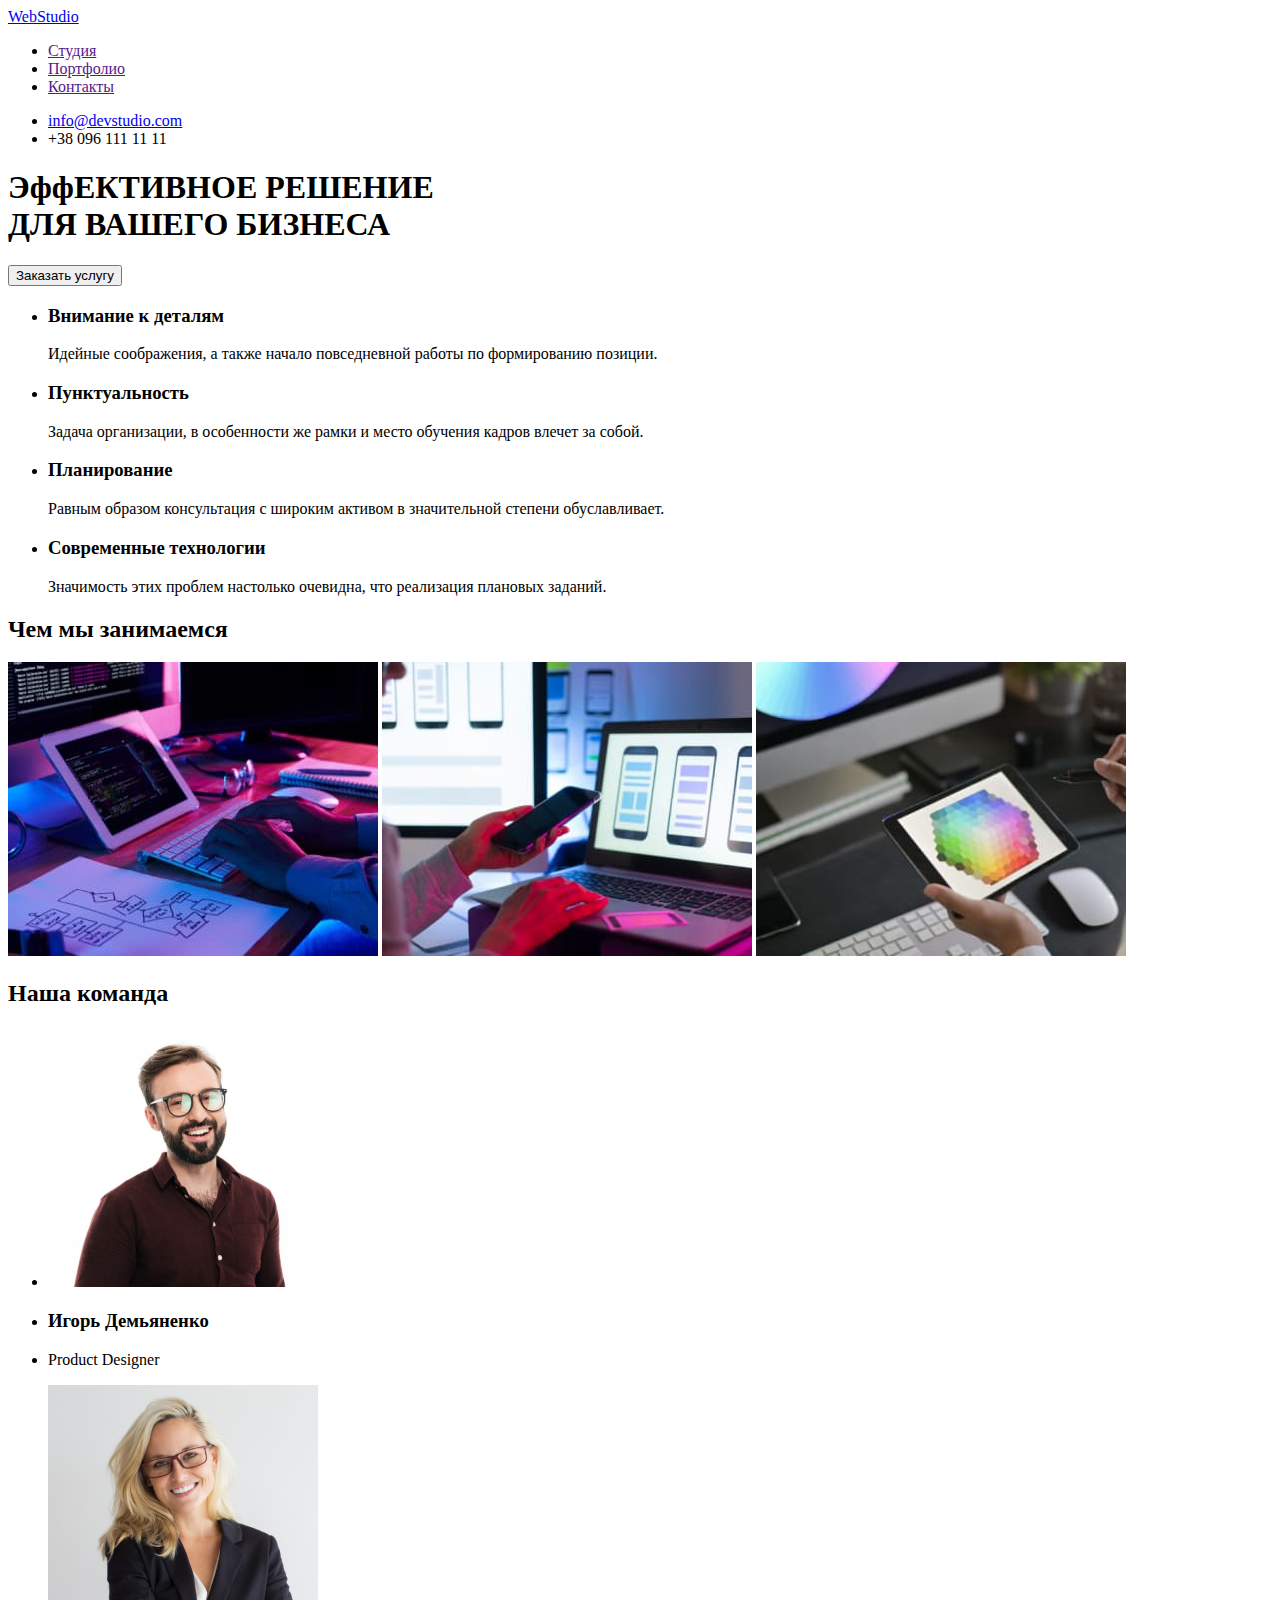
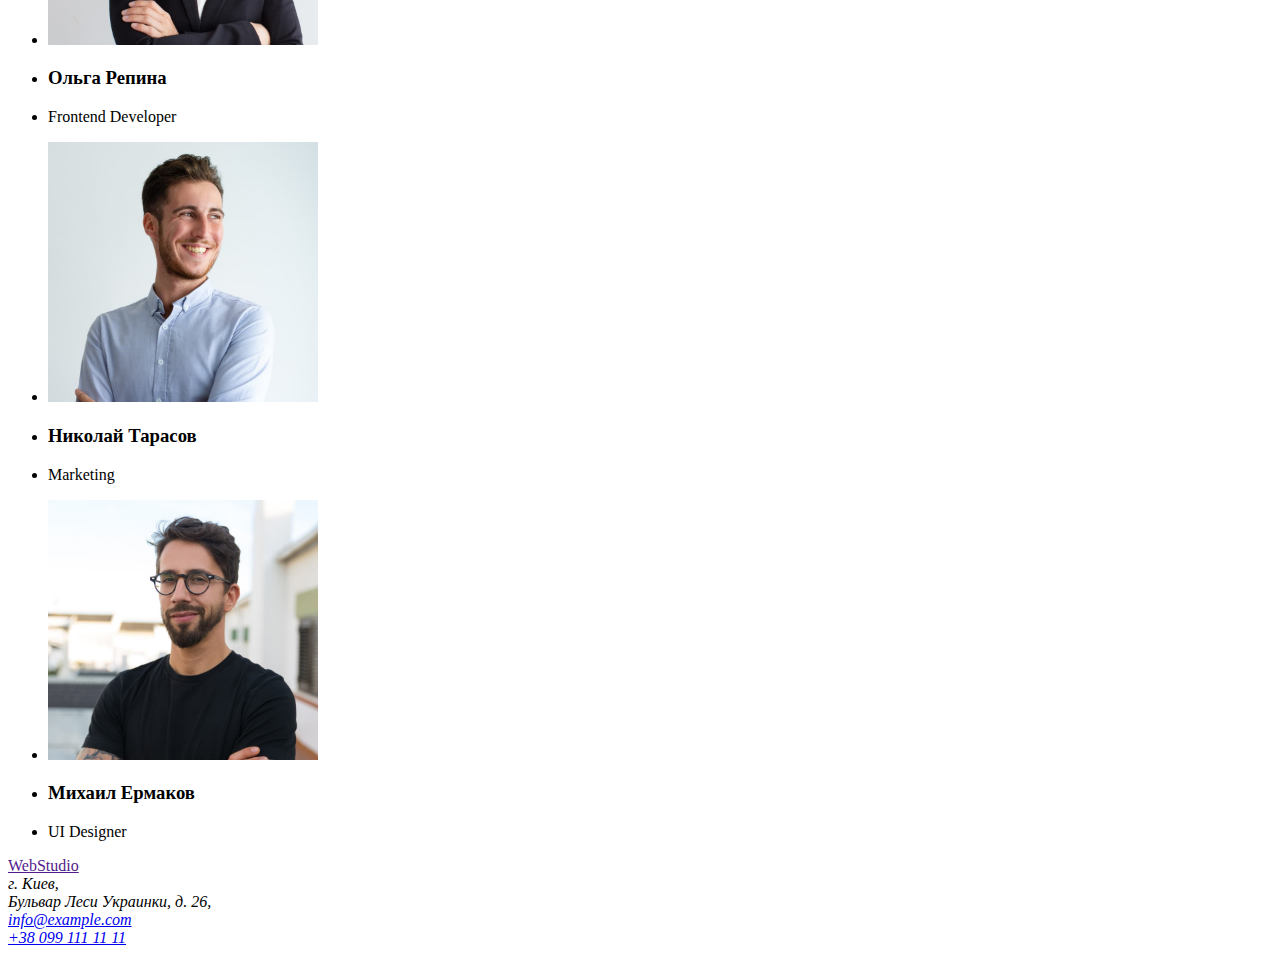
<file: index.html>
<!DOCTYPE html>
<html lang="ru">
<head>
    <meta charset="UTF-8">
    <meta http-equiv="X-UA-Compatible" content="IE=edge">
    <meta name="viewport" content="width=device-width, initial-scale=1.0">
    <title>Document</title>
</head>
<body>
<header>
    <nav>
    <a href="/">WebStudio</a>
 <ul>
    <li><a href="">Студия</a></li>
    <li><a href="">Портфолио</a></li>
    <li><a href="">Контакты</a></li>
 </ul>
    </nav>
<ul>
    <li><a href="mailto:info@devstudio.com">info@devstudio.com</a></li>
    <li>+38 096 111 11 11</li>
</ul>
</header>
<main>
    <section>
        <h1>ЭффЕКТИВНОЕ РЕШЕНИЕ<br /> ДЛЯ ВАШЕГО БИЗНЕСА</h1>
        <button type="button">Заказать услугу</button>
    </section>
<section>
    <ul>
        <li>
            <h3>Внимание к деталям</h3>
            <p>
            Идейные соображения, а также начало повседневной работы по формированию позиции.
        </p>
    </li>
        <li>
            <h3>Пунктуальность</h3>
        <p>
            Задача организации, в особенности же рамки и место обучения кадров влечет за собой.
        </p>
    </li>
        <li>
            <h3>Планирование</h3>
        <p>Равным образом консультация с широким активом в значительной степени обуславливает.   
        </p>
    </li>
        <li
        ><h3>Современные технологии</h3>
       <p>
           Значимость этих проблем настолько очевидна, что реализация плановых заданий.
        </p>
    </li>
    </ul>
</section>
<section>
    <h2>Чем мы занимаемся</h2>
        <img src="./images/first.jpg" alt="набор кода"
            width="370" />
        <img src="./images/second.jpg" alt="мобильный телефон"
            width="370" />
        <img src="./images/third.jpg" alt="цветовая палитра"
            width="370" />
</section>
<section>
    <h2>Наша команда</h2>
<ul>
    <li><img src="./images/igor.jpg" alt="фото дизайнера" width="270" /></li>
        <li>
            <h3>Игорь Демьяненко</h3>
        </li> 
        <li>Product Designer</li>
</ul>
    <ul>
        <li><img src="./images/olga.jpg" alt="фото разработчика" width="270" /></li>
            <li>
                <h3>Ольга Репина </h3>
            </li>
            <li>Frontend Developer</li>

    </ul>
    <ul>
        <li><img src="./images/nikolay.jpg" alt="фото маркетолога" width="270" /></li>
            <li>
                <h3>Николай Тарасов </h3>
            </li> 
            <li>Marketing</li>
    </ul>
    <ul>
        <li><img src="./images/mikhail.jpg" alt="фото юи дизайнера" width="270" /></li>
            <li>
                <h3>Михаил Ермаков</h3>
            </li>
             <li>UI Designer</li>
    </ul>
</section>
</main>
<footer>
    <a href="">WebStudio</a>
    <address>
        г. Киев, <br />
        Бульвар Леси Украинки, д. 26, <br />
        <a href="mailto:info@example.com">info@example.com</a> <br />
        <a href="tel:+380991111111">+38 099 111 11 11</a>
    </address>
</footer>
</body>
</html>
</file>
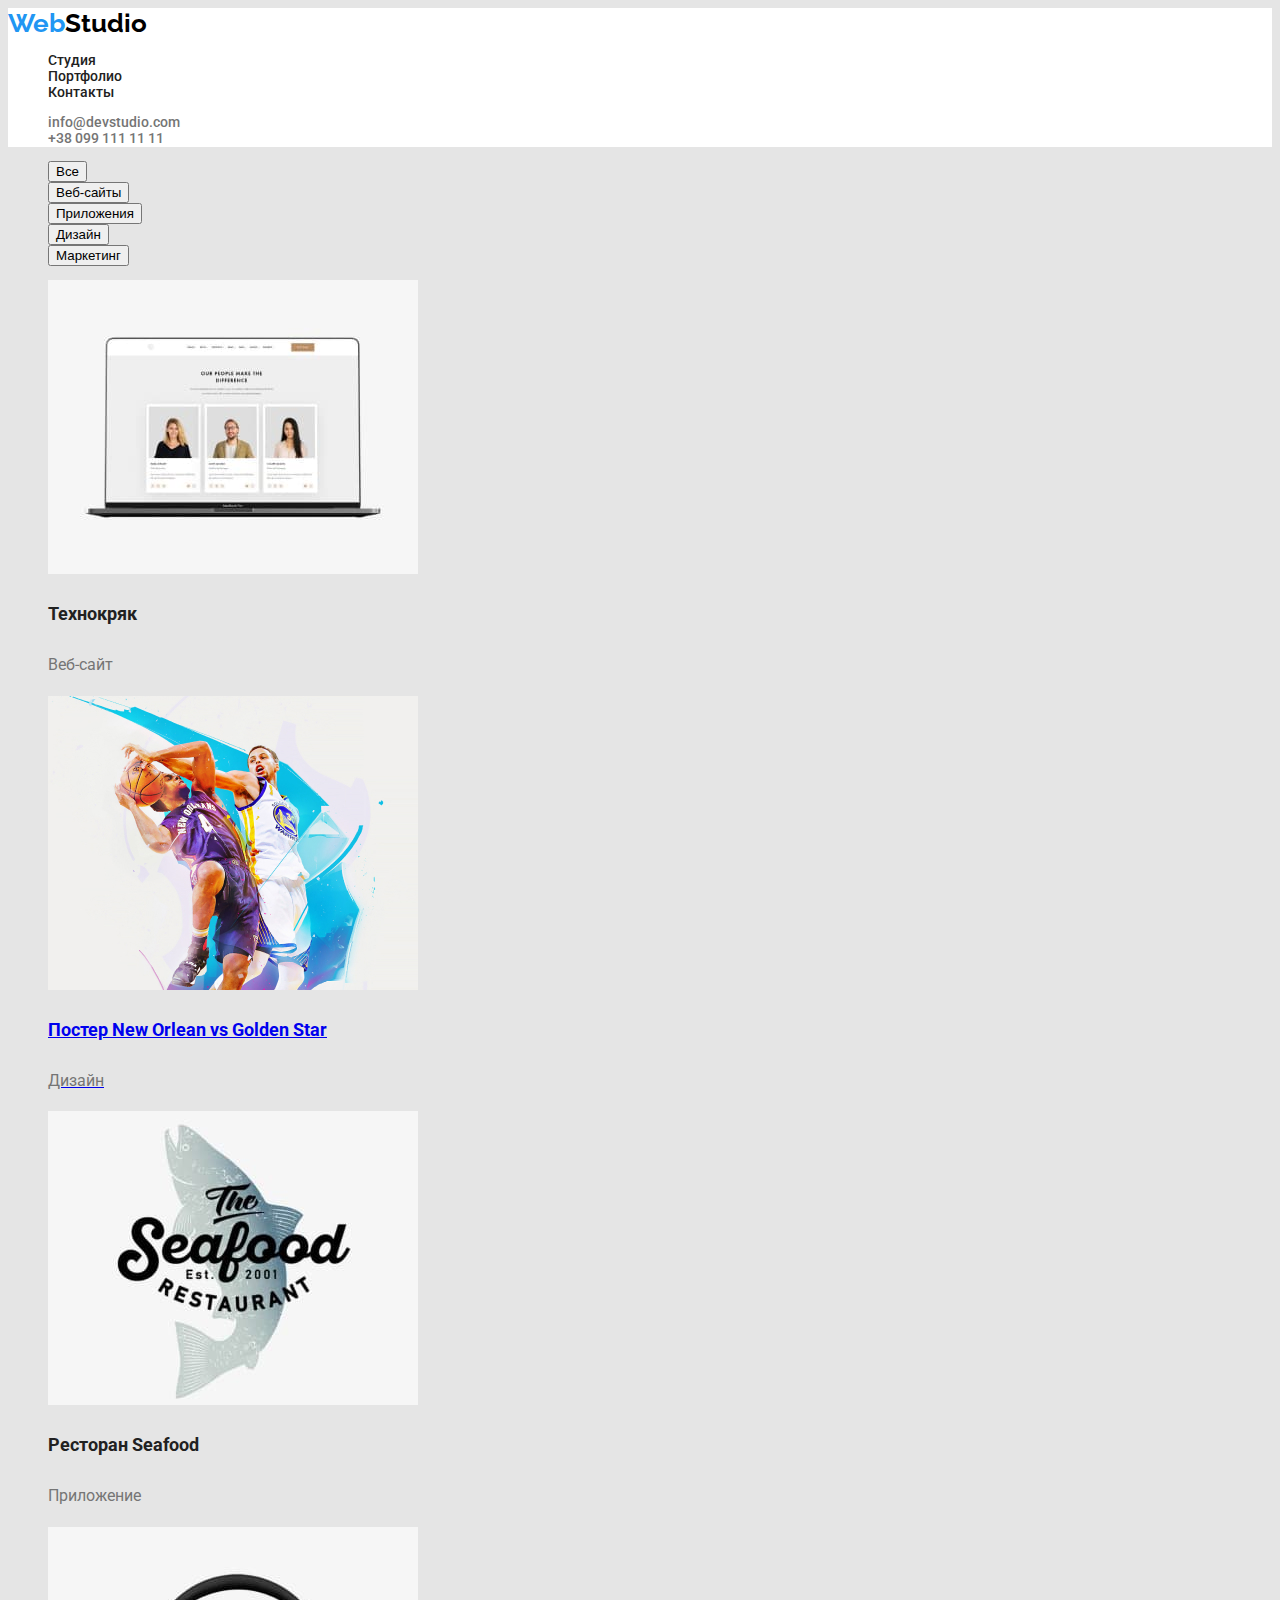
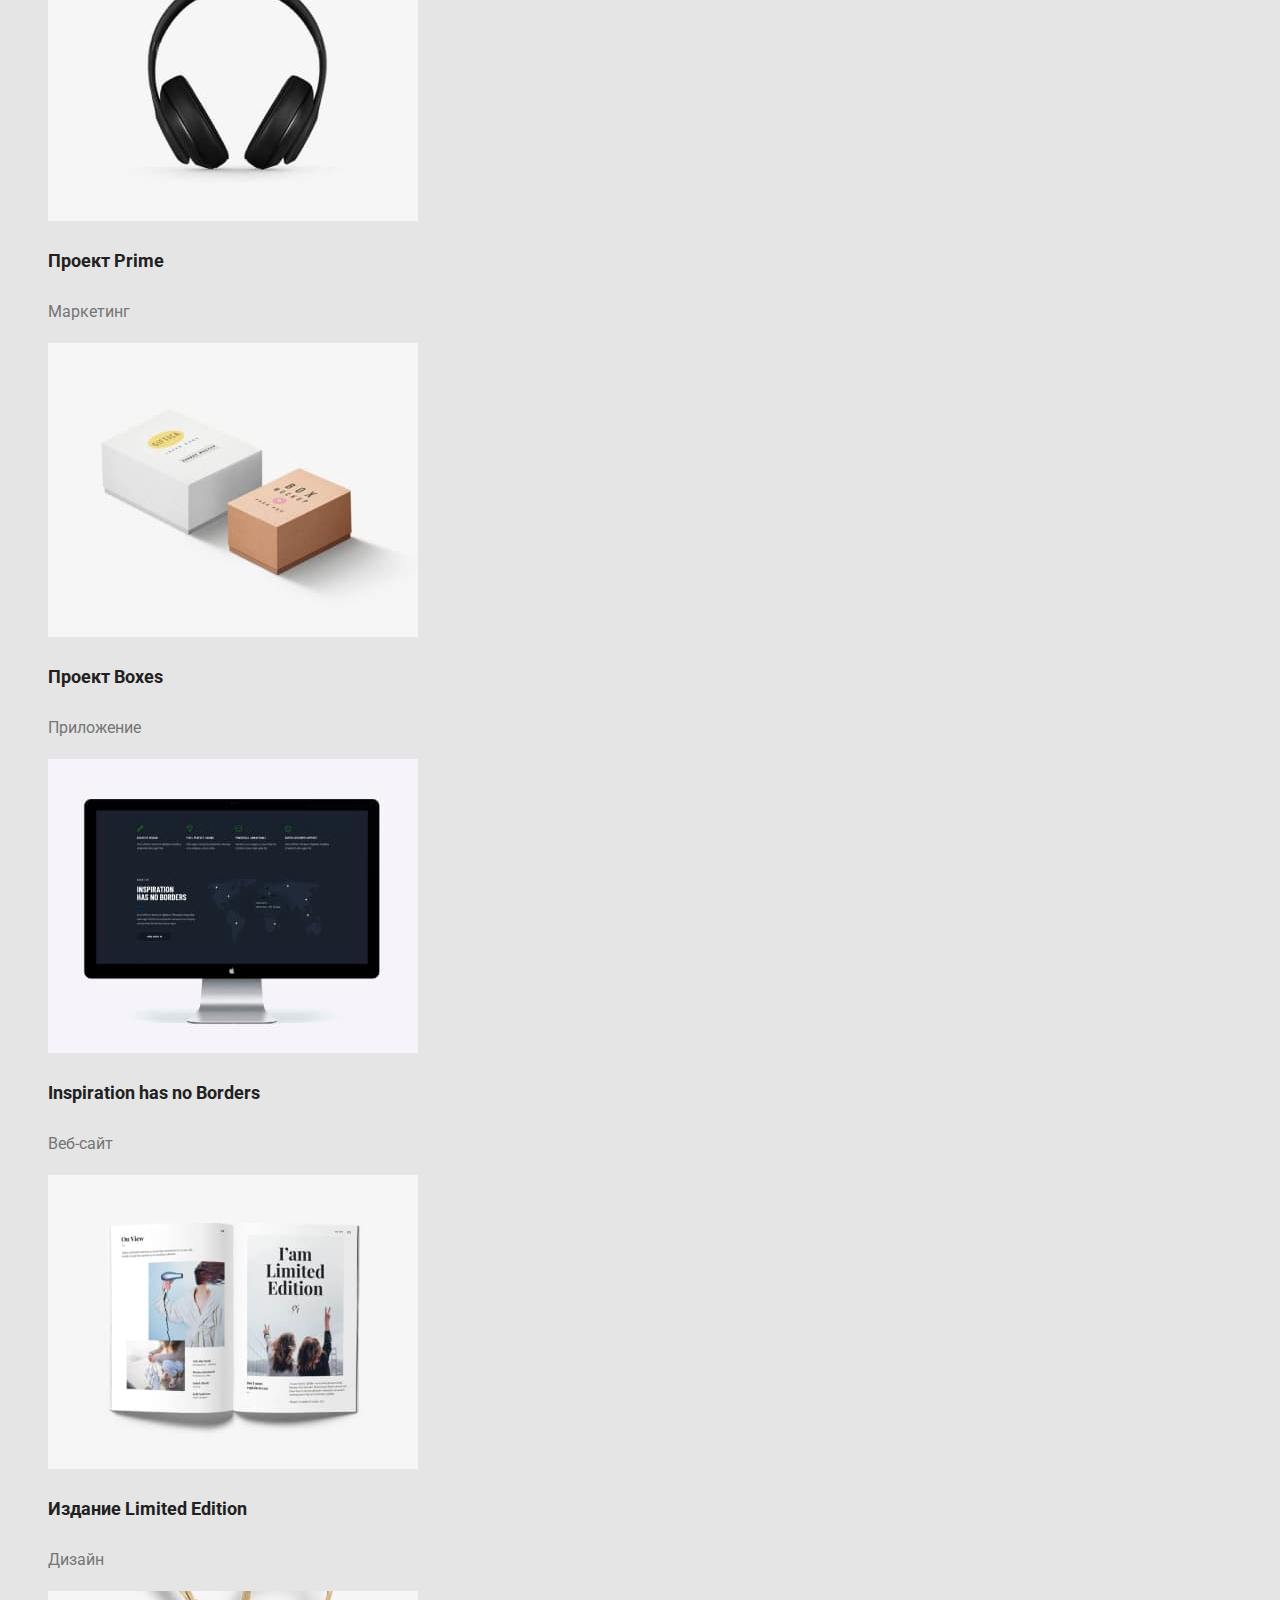
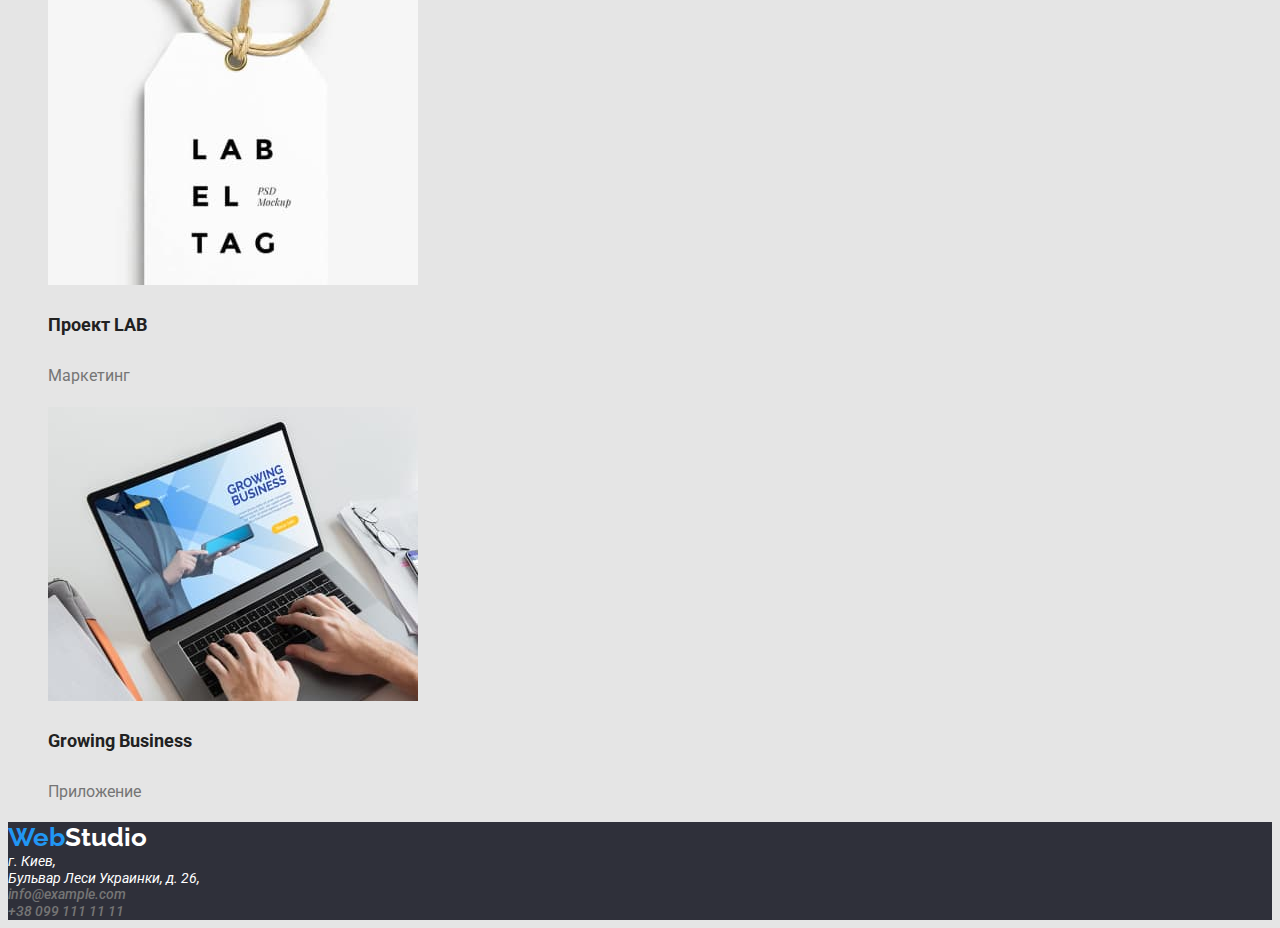
<file: portfolio.html>
<!DOCTYPE html>
<html lang="ru">
<head>
    <meta charset="UTF-8">
    <meta http-equiv="X-UA-Compatible" content="IE=edge">
    <meta name="viewport" content="width=device-width, initial-scale=1.0">
    <title>Портфолио</title>
    <link rel="stylesheet" href="./css/styles.css">
    <link rel="preconnect" href="https://fonts.gstatic.com">
    <link href="https://fonts.googleapis.com/css2?family=Raleway:wght@700&family=Roboto:wght@400;500;700;900&display=swap"
        rel="stylesheet">
</head>
<body>
    <header>
        <nav class="nav">
            <a href="./index.html" class="nav-logo"><span class="web">Web</span>Studio</a>
            <ul class="list">
                <li><a href="./index.html" class="link">Студия</a></li>
                <li><a href="./portfolio.html" class="link">Портфолио</a></li>
                <li><a href="" class="link">Контакты</a></li>
            </ul>
    
            <ul class="list">
                <li><a href="mailto:info@devstudio.com" class="link-addres">info@devstudio.com</a></li>
                <li><a href="tel:+380991111111" class="link-addres">+38 099 111 11 11</a></li>
            </ul>
        </nav>
    </header>
    <main>
<section>
    <ul class="list">
        <li><button type="button" class="button">Все</button> </li>
        <li><button type="button" class="button">Веб-сайты</button></li>
        <li><button type="button" class="button">Приложения</button></li>
        <li><button type="button" class="button">Дизайн</button></li>
        <li><button type="button" class="button">Маркетинг</button></li>
    </ul>


    <ul class="products">
        <li>
            <a href="#" class="link"><img src="./images/notepad.jpeg" alt="ноутбук" width="370">
                <h3 class="products-title">Технокряк</h3>
                <p class="products-text">Веб-сайт</p>
        </a>
       </li>
        <li>
                <a href="#" class="lin"><img src="./images/posters.jpeg" alt="постерс" width="370">
                    <h3 class="products-title">Постер New Orlean vs Golden Star</h3>
                    <p class="products-text">Дизайн</p>
                </a>
        </li>
        <li>
            <a href="" class="link">
                <img src="./images/restoran.jpeg" alt="рыба" width="370">
                <h3 class="products-title">Ресторан Seafood</h3>
                <p class="products-text">Приложение</p>
            </a>
        </li>
        <li>
            <a href="" class="link">
        <img src="./images/headphone.jpeg" alt="наушники" width="370">
        <h3 class="products-title">Проект Prime</h3>
        <p  class="products-text"> Маркетинг </p>
            </a>
        </li>
        <li> <a href="" class="link">
            <img src="./images/box.jpeg" alt="коробки" width="370">
            <h3 class="products-title">Проект Boxes</h3>
            <p class="products-text">Приложение</p>
        </a>
    </li>
        <li>
            <a href="" class="link">
            <img src="./images/monitor.jpeg" alt="монитор" width="370" >
                <h3 class="products-title">Inspiration has no Borders</h3>
                <p class="products-text">Веб-сайт</p>
                </a>
            </li>
        <li> <a href="" class="link"><img src="./images/magazine.jpeg" alt="журнал" width="370" >
                <h3 class="products-title"> Издание Limited Edition</h3>
                <p class="products-text">Дизайн</p>
            </a> </li>
        <li><a href="" class="link">
            <img src="./images/label.jpeg" alt="бирка" width="370" >
                <h3 class="products-title">Проект LAB</h3>
            <p class="products-text">Маркетинг</p>
        </a>
        </li>

        <li><a href="" class="link">
            <img src="./images/mac.jpeg" alt="руки_на_ноутбуке" width="370" >
            <h3 class="products-title">Growing Business</h3>
            <p class="products-text">Приложение</p>
        </a></li>
    </ul>
</section>
    </main>
<footer class="footer">
    <a href="./index.html" class="nav-logo"><span class="web">Web</span>Studio</a>
    <address class="our-address">
        г. Киев, <br />
        Бульвар Леси Украинки, д. 26, <br />
        <a href="mailto:info@example.com" class="link-addres">info@example.com</a> <br />
        <a href="tel:+380991111111" class="link-addres">+38 099 111 11 11</a>
    </address>
</footer>
</body>
</html>
</file>
<file: css/styles.css>
:root {
  --h-color: #212121;
  --hover-color: #2196f3;
  --text-color: #757575;
  --frame-color: #ffffff;
}

body {
  background-color: #e5e5e5;
  color: var(--h-color);
  font-family: 'Roboto', 'Arial', 'Helvetica', sans-serif;
  font-weight: 400;
  font-size: 14px;
  line-height: 1.14;
  font-style: normal;
}
.button {
  cursor: pointer;
  text-decoration: none;
}
.button:hover,
.button:focus {
  color: var(--frame-color);
  background-color: var(--hover-color);
}
.link,
.link-addres {
  text-decoration: none;
  color: var(--h-color);
}
.link:hover,
.link:focus,
.link-addres:focus,
.link-addres:hover {
  color: var(--hover-color);
}

.nav-logo {
  font-family: 'Raleway', sans-serif;
  font-weight: 700;
  font-size: 26px;
  line-height: 1.19;
  text-decoration: none;
  color: #000000;
}
.web {
  color: var(--hover-color);
}
.nav {
  font-weight: 500;
  line-height: 1.14;
  background-color: var(--frame-color);
}
.link-addres {
  color: var(--text-color);
  font-weight: 500;
  line-height: 1.14;
}

.list,
.products {
  list-style-type: none;
}

.footer {
  color: var(--frame-color);
  background-color: #2f303a;
  line-height: 1.17;
}
.footer > .nav-logo {
  color: var(--frame-color);
}

.main-section {
  background-color: #2f303a;
}
.main-section h1 {
  color: var(--frame-color);
  font-weight: 900;
  font-size: 44px;
  line-height: 1.36;
  text-align: center;
}
.main-section > .button {
  color: var(--frame-color);
  background: var(--hover-color);
  line-height: 1.8;
  font-size: 16px;
  font-weight: 700;
}
.main-title {
  font-weight: 700;
  font-sizes: 36px;
  line-height: 1.16;
  text-align: center;
}
.ourteams {
  background-color: #ffffff;
}

.names {
  font-weight: 500;
  line-height: 1.18;
  text-align: center;
  font-size: 16px;
}
.ourteam {
  color: var(--text-color);
  line-height: 1.8;
  text-align: center;
  font-size: 16px;
}

.titles {
  font-weight: 700;
}
.text {
  line-height: 1.7;
  color: var(--text-color);
}
.products-title {
  font-weight: 700;
  font-size: 18px;
  line-height: 2;
}
.products-text {
  font-size: 16px;
  line-height: 1.87;
  color: var(--text-color);
}
</file>
